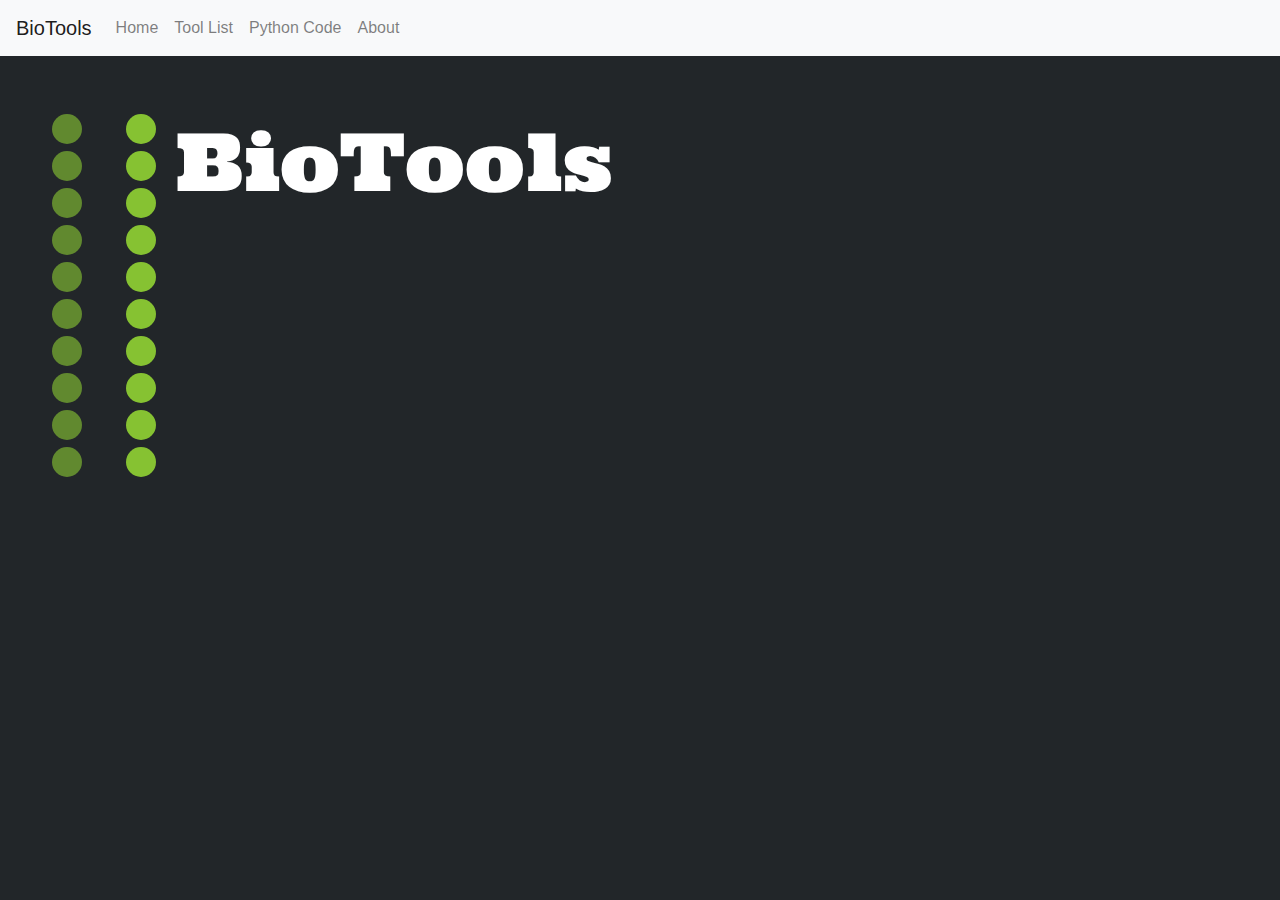
<file: index.html>
<!doctype html>
<html lang="en">
  <head>
    <!-- Required meta tags -->
    <meta charset="utf-8">
    <meta name="viewport" content="width=device-width, initial-scale=1, shrink-to-fit=no"/>

    <!-- Bootstrap CSS -->
    <link rel="stylesheet" href="https://maxcdn.bootstrapcdn.com/bootstrap/4.0.0/css/bootstrap.min.css" integrity="sha384-Gn5384xqQ1aoWXA+058RXPxPg6fy4IWvTNh0E263XmFcJlSAwiGgFAW/dAiS6JXm" crossorigin="anonymous">
    <link href="https://fonts.googleapis.com/css?family=Ultra" rel="stylesheet">
    <link href="style.css" rel="stylesheet" type="text/css">



    <title>Bioinformatics Tools</title>
  </head>
  <body>
    <nav class="navbar fixed-top navbar-expand-lg navbar-light bg-light">
      <a class="navbar-brand" href="#top">BioTools</a>
      <button class="navbar-toggler" type="button" data-toggle="collapse" data-target="#navbarNavAltMarkup" aria-controls="navbarNavAltMarkup" aria-expanded="false" aria-label="Toggle navigation">
        <span class="navbar-toggler-icon"></span>
      </button>
      <div class="collapse navbar-collapse" id="navbarNavAltMarkup">
        <div class="navbar-nav">
          <a class="nav-item nav-link" href="#top">Home <span class="sr-only">(current)</span></a>
          <a class="nav-item nav-link" href="#tool-list">Tool List</a>
          <a class="nav-item nav-link" href="#python-code">Python Code</a>
          <a class="nav-item nav-link" href="#about">About</a>
        </div>
      </div>
    </nav>
    <div class = "wrap">
    <div id = "top" class = "jumbotron">
    

      <!-- helix animation -->
      <div id = "helix-container" class = "">
  <div class = "base-pair"><div class = "base base1"></div> <div class = "base base2"></div></div>
  <div class = "base-pair"><div class = "base base1"></div> <div class = "base base2"></div></div>
  <div class = "base-pair"><div class = "base base1"></div> <div class = "base base2"></div></div>
  <div class = "base-pair"><div class = "base base1"></div> <div class = "base base2"></div></div>
  <div class = "base-pair"><div class = "base base1"></div> <div class = "base base2"></div></div>
  <div class = "base-pair"><div class = "base base1"></div> <div class = "base base2"></div></div>
  <div class = "base-pair"><div class = "base base1"></div> <div class = "base base2"></div></div>
  <div class = "base-pair"><div class = "base base1"></div> <div class = "base base2"></div></div>
  <div class = "base-pair"><div class = "base base1"></div> <div class = "base base2"></div></div>
  <div class = "base-pair"><div class = "base base1"></div> <div class = "base base2"></div></div></div>


      <!-- landing text -->
      <div class = "landing-text">
      <h1>BioTools</h1>
    </div>
    </div>
    <section id = "tool-list">
      <div class = "container">
        <h1>Tool List<small class="text-muted"> Web Tools for Bioinformatics</small> </h1> 
        
        <ul>
          <li><a href = "tools/DNAtoRNA/index.html"> Convert DNA to RNA </a></li>
          <li><a href = "tools/Nucleotide-Content/index.html">Calculate Nucleotide Content</a></li>
          <li><a href = "tools/Reverse-Compliment/index.html">Find Reverse Compliment</a></li>
        </ul>
      </div>

    </section>
    <div class = "container">
      <hr>
    </div>
    <section id="python-code">
      <div class = "container">
        <h1>Python Code <small class="text-muted"> Python scripts for Bioinformatics</small></h1> 
        <div class="dropdown show">
  <a class="btn btn-secondary dropdown-toggle" href="#" role="button" id="dropdownMenuLink" data-toggle="dropdown" aria-haspopup="true" aria-expanded="false">
    Python Code
  </a>

  <div id = "code-dropdown" class="dropdown-menu" aria-labelledby="dropdownMenuLink">
    <a class="dropdown-item" href="#1">Convert DNA to RNA</a>
    <a class="dropdown-item" href="#2">Calculate Protein Molecular Weight</a>
    <a class="dropdown-item" href="#3">Calculate highest GC%</a>
    <a class="dropdown-item" href="#4">Counting Nucleotides</a>
    <a class="dropdown-item" href="#5">Counting Point Mutations</a>
    <a class="dropdown-item" href="#6">Find Motif in DNA</a>
    <a class="dropdown-item" href="#7">RNA Splicing</a>
    <a class="dropdown-item" href="#8">Translate RNA</a>
    <a class="dropdown-item" href="#9">Transitions and Transversions</a>
    <a class="dropdown-item" href="#10">Find a Spliced Motif</a>
    <a class="dropdown-item" href="#11">Find a Shared Motif</a>
    <a class="dropdown-item" href="#12">Enumerating Gene Orders</a>
    <a class="dropdown-item" href="#13">Inferring mRNA from Protein</a>
  </div>
</div>
        <a href = "https://github.com/jmatty16/Python-Bioinformatics" id = "github-btn" class = "btn btn-secondary extra">Github</a>
        
          <h6 id = "1">Convert DNA to RNA</h6>
          <p>
            <script src="https://gist.github.com/jmatty16/7888cf923f71ef0998afea2df637d707.js"></script>
            <noscript>
              <pre>
                 &lt;p&gt;
                  &lt;script src="https://gist.github.com/&lt;gist_id&gt;.js"&gt; &lt;/script&gt;
                  &lt;noscript&gt;
                    &lt;pre&gt;
                       //Your code here
                       //Be sure you escape your tags with &lt; and &gt; when displaying things like HTML.
                    &lt;/pre&gt;
                  &lt;/noscript&gt;
                &lt;/p&gt;
              </pre>
            </noscript>
          </p>

          <h6 id = "2">Calculate Protein Molecular Weight</h6>
          <p>
            <script src="https://gist.github.com/jmatty16/1f7aa8e680e9a469ef42c1b2bc318113.js"></script>
            <noscript>
              <pre>
                 &lt;p&gt;
                  &lt;script src="https://gist.github.com/&lt;gist_id&gt;.js"&gt; &lt;/script&gt;
                  &lt;noscript&gt;
                    &lt;pre&gt;
                       //Your code here
                       //Be sure you escape your tags with &lt; and &gt; when displaying things like HTML.
                    &lt;/pre&gt;
                  &lt;/noscript&gt;
                &lt;/p&gt;
              </pre>
            </noscript>
          </p>


          <h6 id = "3">Calculate highest GC%</h6>
          <p>
            <script src="https://gist.github.com/jmatty16/1e8e394689b430a65d91668415b4d53d.js"></script>
            <noscript>
              <pre>
                 &lt;p&gt;
                  &lt;script src="https://gist.github.com/&lt;gist_id&gt;.js"&gt; &lt;/script&gt;
                  &lt;noscript&gt;
                    &lt;pre&gt;
                       //Your code here
                       //Be sure you escape your tags with &lt; and &gt; when displaying things like HTML.
                    &lt;/pre&gt;
                  &lt;/noscript&gt;
                &lt;/p&gt;
              </pre>
            </noscript>
          </p>

          <h6 id = "4">Counting Nucleotides</h6>
          <p>
            <script src="https://gist.github.com/jmatty16/c0c243f2f83d857ced1f9866e336a2e0.js"></script>
            <noscript>
              <pre>
                 &lt;p&gt;
                  &lt;script src="https://gist.github.com/&lt;gist_id&gt;.js"&gt; &lt;/script&gt;
                  &lt;noscript&gt;
                    &lt;pre&gt;
                       //Your code here
                       //Be sure you escape your tags with &lt; and &gt; when displaying things like HTML.
                    &lt;/pre&gt;
                  &lt;/noscript&gt;
                &lt;/p&gt;
              </pre>
            </noscript>
          </p>

          <h6 id = "5">Counting Point Mutations</h6>
          <p>
            <script src="https://gist.github.com/jmatty16/504aad948bca40e76d65995f541ffc89.js"></script>
            <noscript>
              <pre>
                 &lt;p&gt;
                  &lt;script src="https://gist.github.com/&lt;gist_id&gt;.js"&gt; &lt;/script&gt;
                  &lt;noscript&gt;
                    &lt;pre&gt;
                       //Your code here
                       //Be sure you escape your tags with &lt; and &gt; when displaying things like HTML.
                    &lt;/pre&gt;
                  &lt;/noscript&gt;
                &lt;/p&gt;
              </pre>
            </noscript>
          </p>

          <h6 id = "6">Find Motif in DNA</h6>
          <p>
            <script src="https://gist.github.com/jmatty16/2cc893abc80b4acf3bef08a22ed92190.js"></script>
            <noscript>
              <pre>
                 &lt;p&gt;
                  &lt;script src="https://gist.github.com/&lt;gist_id&gt;.js"&gt; &lt;/script&gt;
                  &lt;noscript&gt;
                    &lt;pre&gt;
                       //Your code here
                       //Be sure you escape your tags with &lt; and &gt; when displaying things like HTML.
                    &lt;/pre&gt;
                  &lt;/noscript&gt;
                &lt;/p&gt;
              </pre>
            </noscript>
          </p>

          <h6 id = "7">RNA Splicing</h6>
          <p>
            <script src="https://gist.github.com/jmatty16/e7b535f55725a17b02a2fe7d8884eb04.js"></script>
            <noscript>
              <pre>
                 &lt;p&gt;
                  &lt;script src="https://gist.github.com/&lt;gist_id&gt;.js"&gt; &lt;/script&gt;
                  &lt;noscript&gt;
                    &lt;pre&gt;
                       //Your code here
                       //Be sure you escape your tags with &lt; and &gt; when displaying things like HTML.
                    &lt;/pre&gt;
                  &lt;/noscript&gt;
                &lt;/p&gt;
              </pre>
            </noscript>
          </p>

          <h6 id = "8">Translate RNA</h6>
          <p>
            <script src="https://gist.github.com/jmatty16/2c94956b5ecd2b33fbe7121807dbdd28.js"></script>
            <noscript>
              <pre>
                 &lt;p&gt;
                  &lt;script src="https://gist.github.com/&lt;gist_id&gt;.js"&gt; &lt;/script&gt;
                  &lt;noscript&gt;
                    &lt;pre&gt;
                       //Your code here
                       //Be sure you escape your tags with &lt; and &gt; when displaying things like HTML.
                    &lt;/pre&gt;
                  &lt;/noscript&gt;
                &lt;/p&gt;
              </pre>
            </noscript>
          </p>

          <h6 id = "9">Transitions and Transversions </h6>
          <p>
            <script src="https://gist.github.com/jmatty16/f2ff4a4534ca215092be1d61ae7d158d.js"></script>
            <noscript>
              <pre>
                 &lt;p&gt;
                  &lt;script src="https://gist.github.com/&lt;gist_id&gt;.js"&gt; &lt;/script&gt;
                  &lt;noscript&gt;
                    &lt;pre&gt;
                       //Your code here
                       //Be sure you escape your tags with &lt; and &gt; when displaying things like HTML.
                    &lt;/pre&gt;
                  &lt;/noscript&gt;
                &lt;/p&gt;
              </pre>
            </noscript>
          </p>

          <h6 id = "10">Find a Spliced Motif </h6>
          <p>
            <script src="https://gist.github.com/jmatty16/750e81ea1ddf21a026bc2bfa5c3e0e69.js"></script>
            <noscript>
              <pre>
                 &lt;p&gt;
                  &lt;script src="https://gist.github.com/&lt;gist_id&gt;.js"&gt; &lt;/script&gt;
                  &lt;noscript&gt;
                    &lt;pre&gt;
                       //Your code here
                       //Be sure you escape your tags with &lt; and &gt; when displaying things like HTML.
                    &lt;/pre&gt;
                  &lt;/noscript&gt;
                &lt;/p&gt;
              </pre>
            </noscript>
          </p>

          <h6 id = "11">Find a Shared Motif </h6>
          <p>
            <script src="https://gist.github.com/jmatty16/76a676482e3d707c3aec8326b5bc53fc.js"></script>
            <noscript>
              <pre>
                 &lt;p&gt;
                  &lt;script src="https://gist.github.com/&lt;gist_id&gt;.js"&gt; &lt;/script&gt;
                  &lt;noscript&gt;
                    &lt;pre&gt;
                       //Your code here
                       //Be sure you escape your tags with &lt; and &gt; when displaying things like HTML.
                    &lt;/pre&gt;
                  &lt;/noscript&gt;
                &lt;/p&gt;
              </pre>
            </noscript>
          </p>

          <h6 id = "12">Enumerating Gene Orders</h6>
          <p>
            <script src="https://gist.github.com/jmatty16/398df285b5ed3e8df52f9e9fe34e9931.js"></script>
            <noscript>
              <pre>
                 &lt;p&gt;
                  &lt;script src="https://gist.github.com/&lt;gist_id&gt;.js"&gt; &lt;/script&gt;
                  &lt;noscript&gt;
                    &lt;pre&gt;
                       //Your code here
                       //Be sure you escape your tags with &lt; and &gt; when displaying things like HTML.
                    &lt;/pre&gt;
                  &lt;/noscript&gt;
                &lt;/p&gt;
              </pre>
            </noscript>
          </p>

          <h6 id = "13">Inferring mRNA from Protein</h6>
          <p>
            <script src="https://gist.github.com/jmatty16/1c54ef4abc8f874727cbaf676456a431.js"></script>
            <noscript>
              <pre>
                 &lt;p&gt;
                  &lt;script src="https://gist.github.com/&lt;gist_id&gt;.js"&gt; &lt;/script&gt;
                  &lt;noscript&gt;
                    &lt;pre&gt;
                       //Your code here
                       //Be sure you escape your tags with &lt; and &gt; when displaying things like HTML.
                    &lt;/pre&gt;
                  &lt;/noscript&gt;
                &lt;/p&gt;
              </pre>
            </noscript>
          </p>


      </div>
    </section>
    <section id = "about">
      <div class = "container">
        <h1>About</h1>
        <a href = "https://github.com/jmatty16">See my work on Github</a>
      </div>
    </section>



  </div>
   



    <!-- jQuery first, then Popper.js, then Bootstrap JS -->
    <script src="https://code.jquery.com/jquery-3.2.1.slim.min.js" integrity="sha384-KJ3o2DKtIkvYIK3UENzmM7KCkRr/rE9/Qpg6aAZGJwFDMVNA/GpGFF93hXpG5KkN" crossorigin="anonymous"></script>
    <script src="https://cdnjs.cloudflare.com/ajax/libs/popper.js/1.12.9/umd/popper.min.js" integrity="sha384-ApNbgh9B+Y1QKtv3Rn7W3mgPxhU9K/ScQsAP7hUibX39j7fakFPskvXusvfa0b4Q" crossorigin="anonymous"></script>
    <script src="https://maxcdn.bootstrapcdn.com/bootstrap/4.0.0/js/bootstrap.min.js" integrity="sha384-JZR6Spejh4U02d8jOt6vLEHfe/JQGiRRSQQxSfFWpi1MquVdAyjUar5+76PVCmYl" crossorigin="anonymous"></script>
    <!-- Optional JavaScript -->
    <script src = "app.js"></script>
  </body>
</html>
</file>
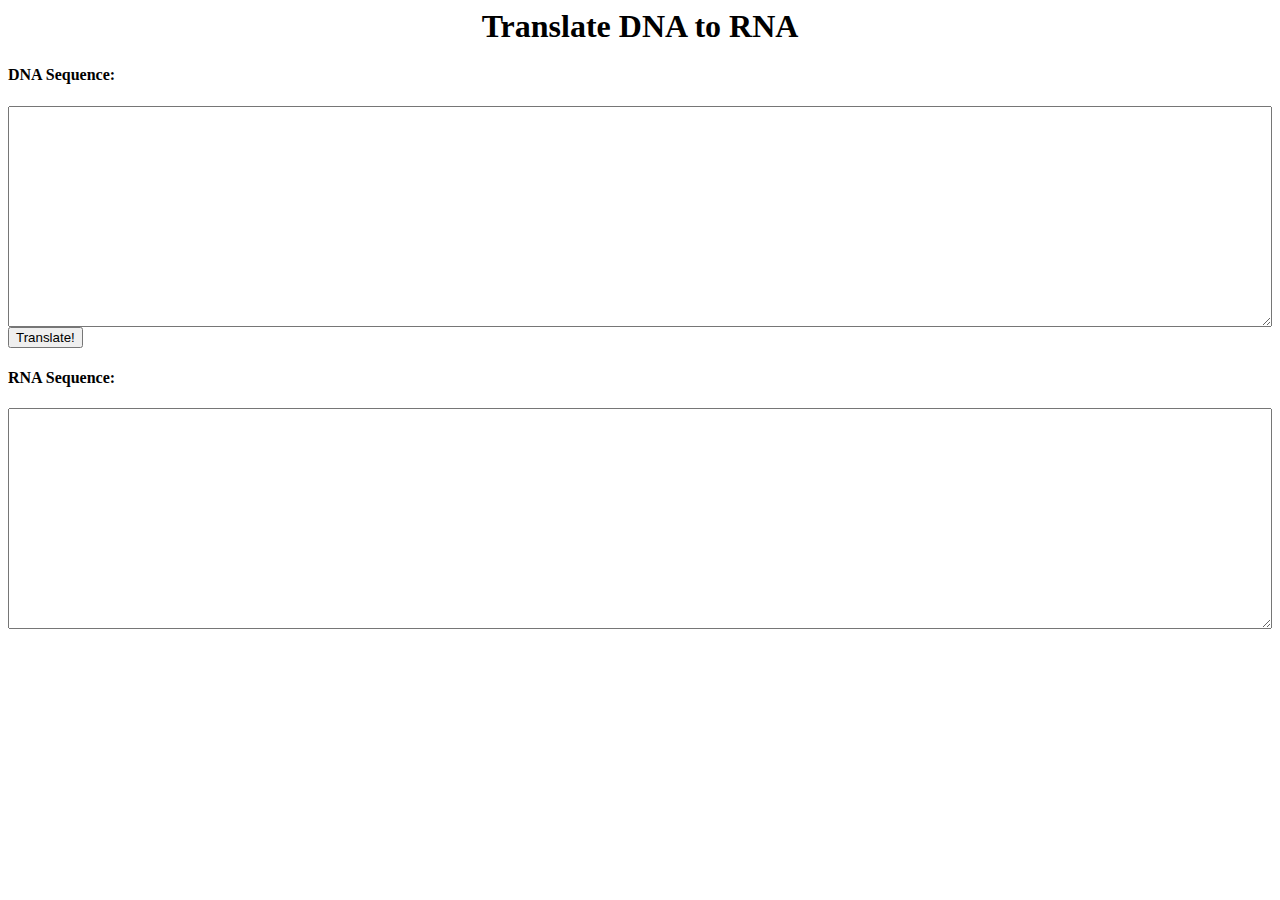
<file: DNAtoRNA/index.html>
<html>
<h1>Translate DNA to RNA</h1>
<h4>DNA Sequence:</h4>
<textarea id = "inSeq"></textarea>
<br>
<button id="myButt" onclick = "myFun()">Translate!</button>
<h4>RNA Sequence:</h4>
<textarea id = "output"></textarea>
<!-- jQuery -->
    <script src="https://cdnjs.cloudflare.com/ajax/libs/jquery/3.1.1/jquery.min.js"></script>

<!-- Latest compiled and minified JavaScript -->
<script src="https://maxcdn.bootstrapcdn.com/bootstrap/3.3.7/js/bootstrap.min.js" integrity="sha384-Tc5IQib027qvyjSMfHjOMaLkfuWVxZxUPnCJA7l2mCWNIpG9mGCD8wGNIcPD7Txa" crossorigin="anonymous"></script>

<script>
	function myFun() {
		var t = document.getElementById('inSeq').value;
		t= t.toUpperCase();
		u = t.replace(/T/gi, "U");
		$("#output").text(u);
	};
	
</script>
<style>
	h1 {
	text-align: center;
	}
	textarea {
	height: 25%;
	width: 100%;
	}
	p {
	width: 100%;
	}
</style>
<html>
</file>
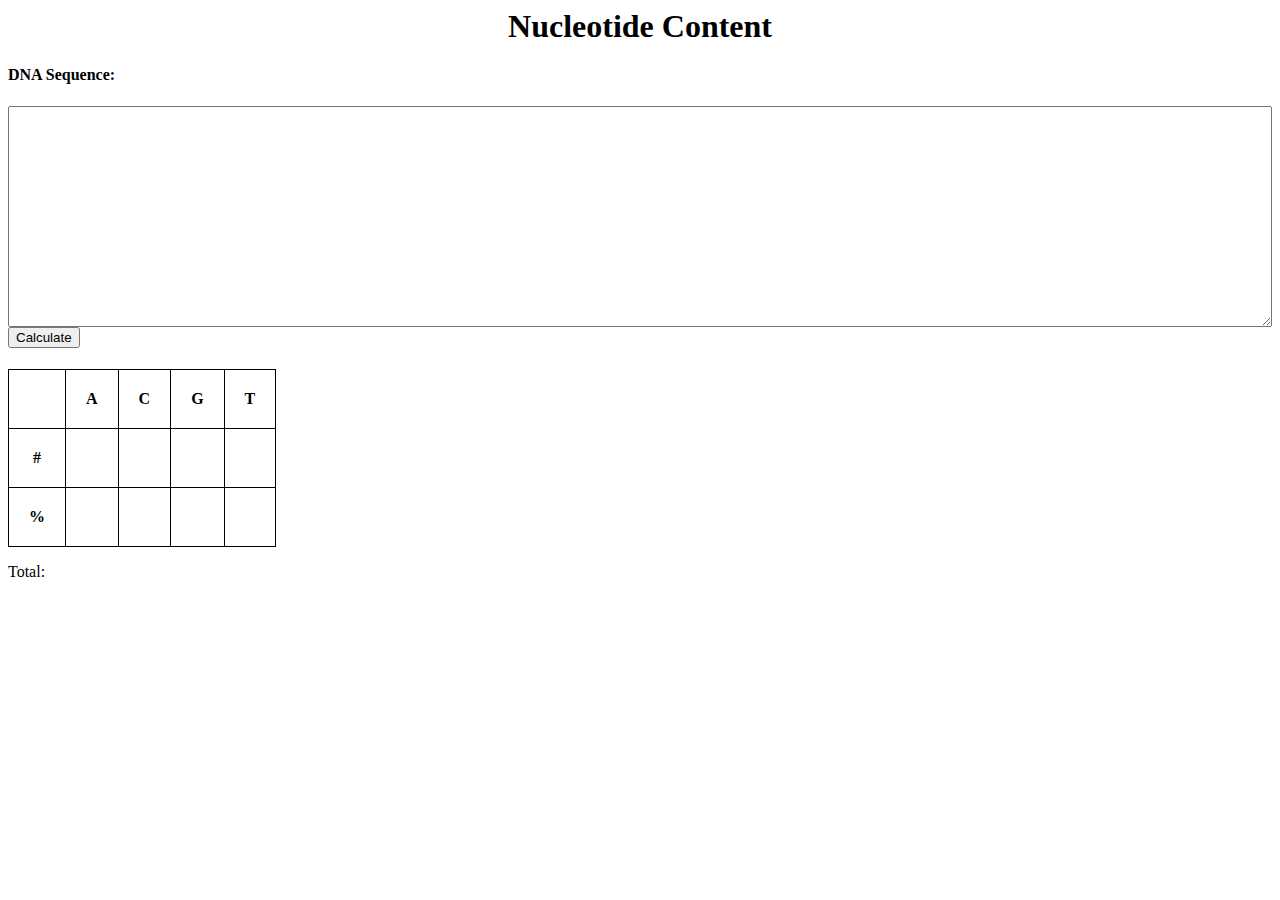
<file: Nucleotide-Content/index.html>
<html>
<h1>Nucleotide Content</h1>
<h4>DNA Sequence:</h4>
<textarea id = "inSeq"></textarea>
<br>
<button id="myButt" onclick = "myFun()">Calculate</button>
<h4></h4>
<table>
<tr>
	<th></th>
	<th>A</th>
	<th>C</th>
	<th>G</th>
	<th>T</th>
</tr>
<tr>
	<th>#</th>
	<th id="An"></th>
	<th id="Cn"></th>
	<th id="Gn"></th>
	<th id="Tn"></th>
</tr>
<tr>
	<th>%</th>
	<th id="Ap"></th>
	<th id="Cp"></th>
	<th id="Gp"></th>
	<th id="Tp"></th>
</tr>

</table>
<p id="sum">Total:</p>

<!-- jQuery -->
    <script src="https://cdnjs.cloudflare.com/ajax/libs/jquery/3.1.1/jquery.min.js"></script>

<!-- Latest compiled and minified JavaScript -->
<script src="https://maxcdn.bootstrapcdn.com/bootstrap/3.3.7/js/bootstrap.min.js" integrity="sha384-Tc5IQib027qvyjSMfHjOMaLkfuWVxZxUPnCJA7l2mCWNIpG9mGCD8wGNIcPD7Txa" crossorigin="anonymous"></script>

<script>
	function myFun() {
		var t = document.getElementById('inSeq').value;
		var count = [0,0,0,0];
		for (var i=0; i<t.length; i++) {
			var temp = t[i];
			if (temp == "A") {
				count[0] +=1;
			} else if (temp == "C") {
				count[1] +=1;
			} else if (temp == "G") {
				count[2] +=1;
			}else if (temp == "T") {
				count[3] +=1;
			} else {
				console.log("alternate character")
			};
		};
		var tot = count[0]+count[1]+count[2]+count[3];
		$("#An").text(count[0]);
		$("#Cn").text(count[1]);
		$("#Gn").text(count[2]);
		$("#Tn").text(count[3]);
		
		$("#Ap").text(Math.round(10*count[0]/tot)/10);
		$("#Cp").text(Math.round(10*count[1]/tot)/10);
		$("#Gp").text(Math.round(10*count[2]/tot)/10);
		$("#Tp").text(Math.round(10*count[3]/tot)/10);
		
		$("#sum").text("Total: "+tot+" bp");
	};
	
</script>
<style>
	h1 {
	text-align: center;
	}
	textarea {
	height: 25%;
	width: 100%;
	}
	p {
	width: 100%;
	}
	table {
    border-collapse: collapse;
	
	}

	table, th, td {
	padding: 20px;
		border: 1px solid black;
	}
</style>
<html>
</file>
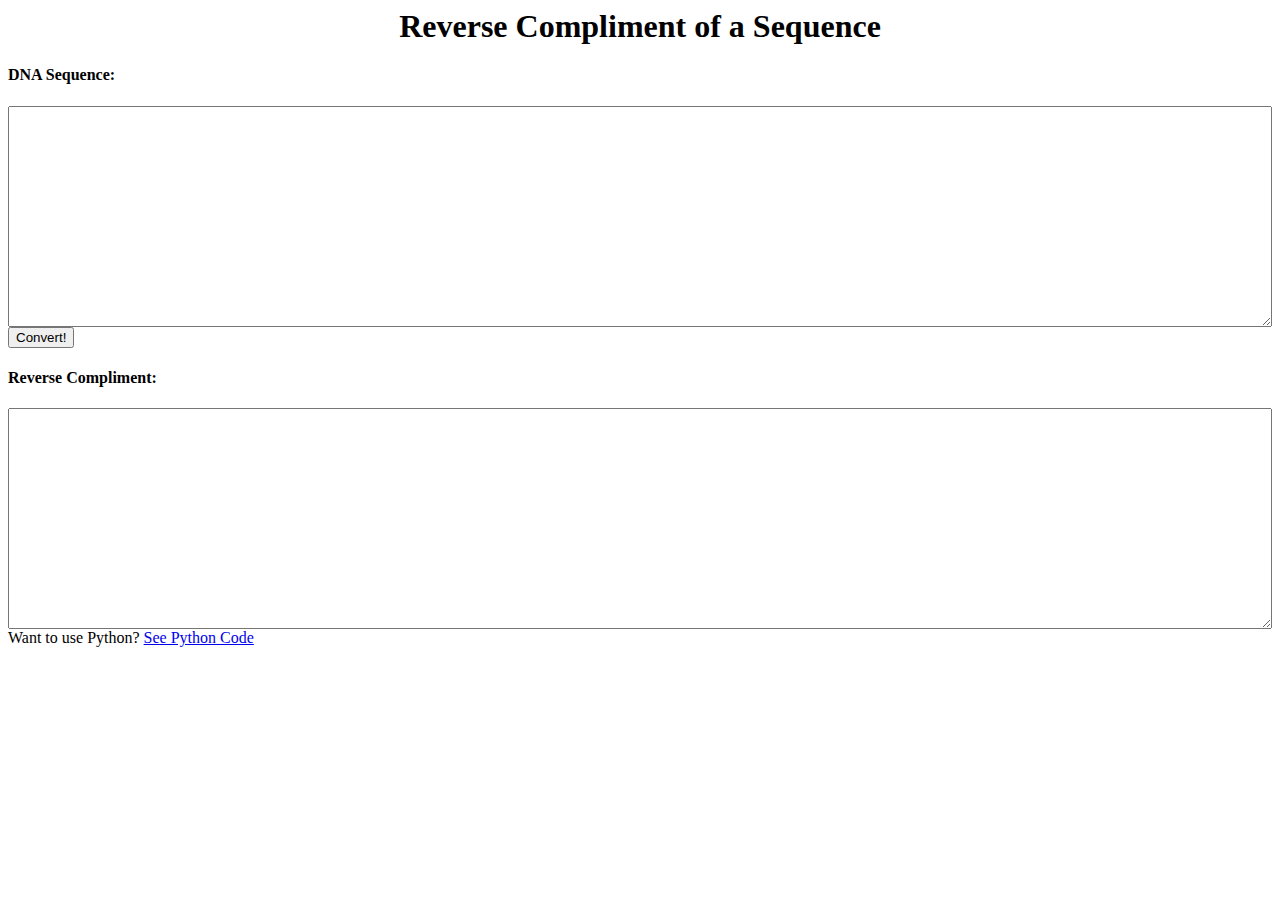
<file: Reverse-Compliment/index.html>
<html>
<h1>Reverse Compliment of a Sequence</h1>
<h4>DNA Sequence:</h4>
<textarea id = "inSeq"></textarea>
<br>
<button id="myButt" onclick = "myFun()">Convert!</button>
<h4>Reverse Compliment:</h4>
<textarea id = "output"></textarea>
<footer>Want to use Python? <a href = "https://github.com/jmatty16/Python-Bioinformatics/blob/master/Reverse-Compliment.py">See Python Code</a></footer>
<!-- jQuery -->
    <script src="https://cdnjs.cloudflare.com/ajax/libs/jquery/3.1.1/jquery.min.js"></script>

<!-- Latest compiled and minified JavaScript -->
<script src="https://maxcdn.bootstrapcdn.com/bootstrap/3.3.7/js/bootstrap.min.js" integrity="sha384-Tc5IQib027qvyjSMfHjOMaLkfuWVxZxUPnCJA7l2mCWNIpG9mGCD8wGNIcPD7Txa" crossorigin="anonymous"></script>

<script>
	function myFun() {
		var t = document.getElementById('inSeq').value;
		t= t.toUpperCase();
		t = t.split("");
		t = t.reverse();
		var u = [];
		
		for (var i = 0; i< t.length; i++) {
			if (t[i] == "A") {
				u[i] = t[i].replace(/A/gi, "T");
			} else if (t[i] == "C") {
				u[i] = t[i].replace(/C/gi, "G");
			} else if (t[i] == "G") {
				u[i] = t[i].replace(/G/gi, "C");
			} else if (t[i] == "T") {
				u[i] = t[i].replace(/T/gi, "A");
			} else {
				u[i] = t[i];
			}
		};
		u = u.join("");
		
		$("#output").text(u);
	};
	
</script>
<style>
	h1 {
	text-align: center;
	}
	textarea {
	height: 25%;
	width: 100%;
	}
	p {
	width: 100%;
	}
</style>
<html>
</file>
<file: style.css>
.code{
	background-color: #F5F5F5;
}
.container{
}
.hidden{
	display: none;
}
.jumbotron{
	/*background-image: url("https://images.unsplash.com/photo-1456428746267-a1756408f782?ixlib=rb-0.3.5&ixid=eyJhcHBfaWQiOjEyMDd9&s=2696ce6a989356246b5b2522227c2182&auto=format&fit=crop&w=1050&q=80");
	background-size: cover;
	background-repeat: no-repeat;*/
	background-color: #222629;
	height: 100vh;
	width: auto;
}
.landing-text{
	width: 100%;
	height: auto;
	position: relative;
	/*padding-top: 30vh;*/
	text-align: left;
	/*margin: 0 auto;*/
	color: white;
	z-index: 2;
}
.landing-text h1{
	font-size: 5em;
	color: white;
	font-family: 'Ultra', serif;
}

@media only screen and (max-width: 767px) {
	.landing-text {
		text-align: center;
	}
	.landing-text h1{
		font-size: 2em;
		color: white;
		font-family: 'Ultra', serif;
	}
	#helix-container{
		display: none;
	}
}

section {
    padding-top: 20px;
    padding-bottom: 20px;
    z-index: 4;
    background-color: white;
}
section h1 {
	color: black;
}
h1 small{
	text-transform: uppercase;
}
h3{
	color: #29333d;
}
html, body {
    overflow: hidden;
    height: 100%;
}
body {
    padding-top: 50px;
}
.wrap {
    height: 100%;
    overflow: auto;
}
.extra{
	margin-bottom: 10px;
}
#github-btn{
	margin-top: 5px;
}



/*helix animation style*/
#helix-container {
	position: relative;
	float: left;
}

h1 {
  color: white;
}

.base-pair {
  padding: 0px;
  margin: 0px;
}

.base {
  position: relative;
  display: inline-block;
  background-color: #61892f;
  border-radius: 50%;
  margin-left: 20px;
  margin-right: 20px;
  padding: 0px;
  height: 30px;
  width: 30px;
}

.base2 {
  background-color: #86c232;
}

.move-right-left {
  animation: move-right-left 5s ease-in-out infinite;
}

.move-left-right {
  animation: move-left-right 5s ease-in-out infinite;
}

@keyframes move-right-left {
  0% {
    transform: translateX(0);
  }
  25% {
    opacity: 0.7;
  }
  50% {
    transform: translateX(75px);
    z-index: 0;
  }
  51% {
    z-index: 1;
  }
  75% {
    opacity: 1;
  }
  100% {
    transform: translateX(0);
    z-index: 1;
  }
}
@keyframes move-left-right {
  0% {
    transform: translateX(0);
  }
  25% {
    opacity: 1;
  }
  50% {
    transform: translateX(-75px);
  }
  70% {
    opacity: 0.7;
  }
  100% {
    transform: translateX(0);
  }
}
</file>
